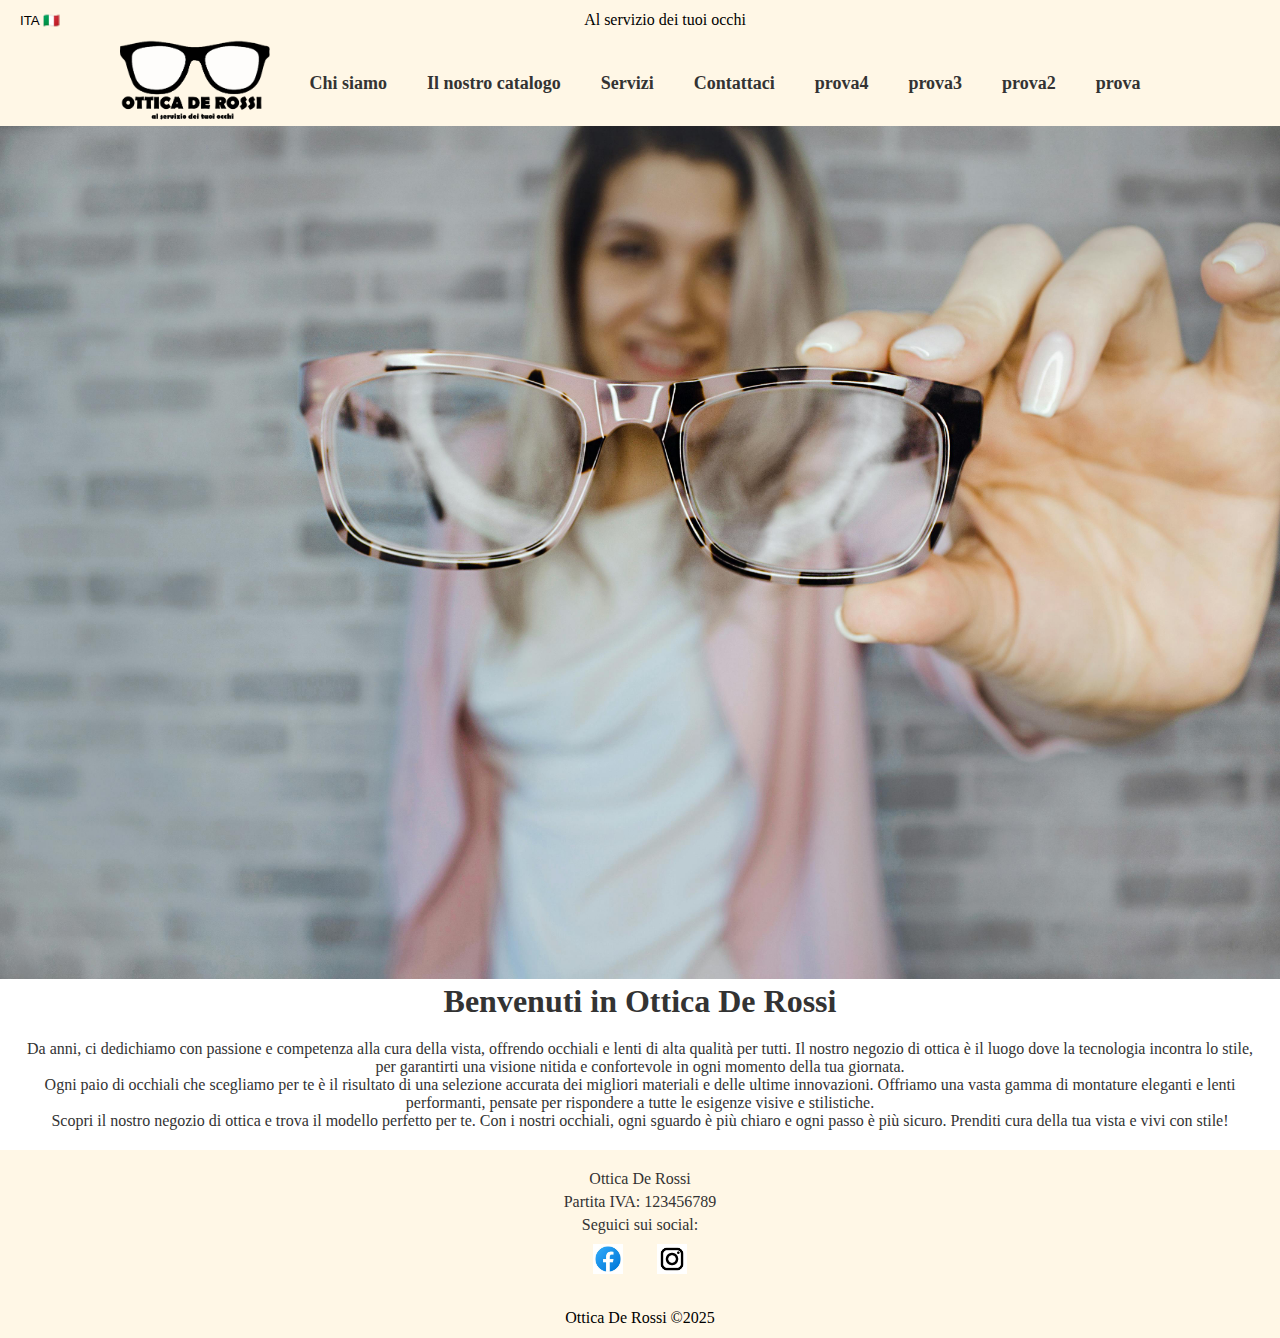
<file: index.html>
<!DOCTYPE html>
<html lang="it">
<head>
    <meta charset="UTF-8">
    <meta name="viewport" content="width=device-width, initial-scale=1.0">
    <title>Apicoltura Biologica</title>
    <link href="https://fonts.googleapis.com/css2?family=Playfair+Display:wght@700&family=Lora:wght@400;700&display=swap" rel="stylesheet">
    <!-- Aggiungi Font Awesome per l'icona del telefono -->
    <link rel="stylesheet" href="https://cdnjs.cloudflare.com/ajax/libs/font-awesome/5.15.4/css/all.min.css">
    <link rel="stylesheet" href="style.css">
</head>
<body>
    <!-- Rettangolo sopra l'header -->
    <div class="decorativo">
        <p>Al servizio dei tuoi occhi</p>
        <select id="language-selector" onchange="changeLanguage(this.value)">
            <option value="it" data-flag="🇮🇹">ITA 🇮🇹</option>
            <option value="en" data-flag="🇬🇧">ENG 🇬🇧</option>
        </select>
    </div>

    <!-- Header -->
    <header>
        <div class="logo">
            <a href="index.html">
                <img src="logo.png" alt="Logo Ottica">
            </a>
        </div>
        <!-- Icona telefono a sinistra (versione mobile) -->
        <a href="tel:123456789" class="phone-icon">
            <i class="fas fa-phone-alt"></i>
        </a>
        <!-- Menu mobile e desktop -->
        <nav>
            <ul>
                <li><a href="chi-siamo.html">Chi siamo</a></li>
                <li><a href="catalogo.html">Il nostro catalogo</a></li>
                <li><a href="servizi.html">Servizi</a></li>
                <li><a href="contatti.html">Contattaci</a></li>
                <li><a href="chi-siam.html">prova4</a></li>
                <li><a href="catalog.html">prova3</a></li>
                <li><a href="serviz.html">prova2</a></li>
                <li><a href="contatt.html">prova</a></li>
            </ul>
        </nav>
        <div class="hamburger" onclick="toggleMenu()">
            <div></div>
            <div></div>
            <div></div>
        </div>
    </header>

    <!-- Home Section -->
    <section class="home">
        <img src="ragazza.jpg" alt="Immagine di una ragazza con occhiali" class="main-image">
        <h1>Benvenuti in Ottica De Rossi</h1>
    </section>

    <!-- Introduzione -->
    <section class="introduzione" style="text-align: center; padding: 20px;">
        <p>Da anni, ci dedichiamo con passione e competenza alla cura della vista, offrendo occhiali e lenti di alta qualità per tutti. Il nostro negozio di ottica è il luogo dove la tecnologia incontra lo stile, per garantirti una visione nitida e confortevole in ogni momento della tua giornata.</p>

    <p>Ogni paio di occhiali che scegliamo per te è il risultato di una selezione accurata dei migliori materiali e delle ultime innovazioni. Offriamo una vasta gamma di montature eleganti e lenti performanti, pensate per rispondere a tutte le esigenze visive e stilistiche.</p>

    <p>Scopri il nostro negozio di ottica e trova il modello perfetto per te. Con i nostri occhiali, ogni sguardo è più chiaro e ogni passo è più sicuro. Prenditi cura della tua vista e vivi con stile!</p>
</section>

    <!-- Footer -->
    <footer>
        <p>Ottica De Rossi</p>
        <p>Partita IVA: 123456789</p>
        <p>Seguici sui social:</p>
        <div class="social-links">
            <a href="https://www.facebook.com" target="_blank">
                <img src="logofb.png" alt="Facebook">
            </a>
            <a href="https://www.instagram.com" target="_blank">
                <img src="logoig.png" alt="Instagram">
            </a>
        </div>
    </footer>

    <!-- Rettangolo sotto il footer -->
    <div class="decorativo-footer">
        <p>Ottica De Rossi ©2025</p>
    </div>

    <script src="script.js"></script>
</body>
</html>
</file>
<file: style.css>
/* Resetta base */
* {
    margin: 0;
    padding: 0;
    box-sizing: border-box;
}

/* Corpo della pagina */
body {
    display: flex;
    flex-direction: column;
    min-height: 100vh;
    font-family: 'Merriweather', serif;
    background-color: white;
    color: #333;
    overflow-x: hidden; /* Impedisce lo scroll orizzontale */
}

/* Header */
header {
    padding: 0;
    background-color: #FFF7E6; /* Cambiato in panna chiaro */
    border-bottom: none;
    text-align: center;
    position: relative;
    display: flex;
    justify-content: center;
    align-items: center;
    gap: 20px;
}

/* Logo al centro */
header .logo {
    text-align: center;
}

header .logo img {
    max-width: 150px;
}

/* Icona telefono */
.phone-icon {
    display: none; /* Impostiamo "display: none" di default per mobile */
    position: absolute;
    left: 20px;
    top: 50%;
    transform: translateY(-50%);
    font-size: 30px;
    color: black; /* Cornetta nera */
    z-index: 5; /* Posiziona l'icona sopra il resto ma sotto l'hamburger */
    cursor: pointer;
}

/* Quando l'icona telefonica è visibile (mobile) */
@media (max-width: 768px) {
    .phone-icon {
        display: block; /* Rendi visibile la cornetta solo su mobile */
    }

    /* Nascondi la cornetta quando il menu hamburger è aperto */
    .hamburger.open + .phone-icon {
        display: none;
    }
}

/* Hamburger menu */
.hamburger {
    display: none; /* Nasconde hamburger su desktop */
    font-size: 30px;
    cursor: pointer;
    position: absolute;
    top: 50%; /* Centra verticalmente */
    right: 20px; /* Posizione a destra */
    transform: translateY(-50%);
    z-index: 10; /* Metti l'hamburger sopra la cornetta */
    transition: transform 0.3s ease;
}

.hamburger div {
    width: 30px;
    height: 4px;
    background-color: #333;
    margin: 6px 0;
    transition: transform 0.3s ease, opacity 0.3s ease;
}

/* Quando il menu è aperto, cambia la forma dell'hamburger a "X" */
.hamburger.open div:nth-child(1) {
    transform: translateY(10px) rotate(45deg);
}

.hamburger.open div:nth-child(2) {
    opacity: 0;
}

.hamburger.open div:nth-child(3) {
    transform: translateY(-10px) rotate(-45deg);
}

/* Menu mobile */
nav ul {
    list-style: none;
    display: flex;
    flex-direction: column;
    justify-content: flex-start;
    align-items: center;
    position: fixed;
    top: 0;
    left: 0;
    width: 100%;
    height: 100%;
    background-color: white;
    padding: 50px 0;
    transform: translateX(-100%);
    z-index: 9; /* Il menu deve essere sopra la cornetta, ma sotto l'hamburger */
    overflow-y: auto;
}

nav ul.show {
    transform: translateX(0);
    transition: transform 0.3s ease-in-out;
}

nav ul.hide {
    transform: translateX(-100%);
    transition: transform 0.3s ease-in-out;
}

nav ul li a {
    text-decoration: none;
    color: #333;
    font-size: 20px;
    font-weight: 700;
    margin: 15px 0;
    transition: color 0.3s ease;
}

nav ul li a:hover {
    text-decoration: underline;
    text-decoration-color: black;
    text-decoration-thickness: 2px;
}

/* Menu orizzontale (desktop) */
@media (min-width: 769px) {
    nav ul {
        display: flex; /* Menu orizzontale dentro l'header */
        justify-content: center;
        align-items: center;
        flex-direction: row;
        margin-top: 0;
        padding: 10px 0;
        position: static;
        width: 100%;
        background-color: #FFF7E6;
        transform: none !important;
    }

    nav ul li {
        margin: 0 20px;
    }

    nav ul li a {
        font-size: 18px;
        font-weight: 700;
        text-decoration: none;
        color: #333;
        transition: color 0.3s ease;
    }

    .hamburger {
        display: none;
    }
}

/* Centrare il testo del main content */
.home {
    text-align: center;
    margin-top: 0;
}

/* Foto della ragazza */
.main-image {
    width: 100%;
    max-width: 100%;
    height: auto;
}

/* Footer */
footer {
    background-color: #FFF7E6;
    color: #333;
    padding: 20px;
    text-align: center;
    width: 100%;
    position: relative;
    bottom: 0;
    margin-top: auto;
}

footer p {
    margin-bottom: 5px;
}

/* Social media links */
.social-links {
    margin-top: 10px;
}

.social-links a {
    margin: 0 15px;
    display: inline-block;
}

.social-links img {
    width: 30px;
    height: 30px;
    transition: transform 0.3s ease-in-out;
}

.social-links img:hover {
    transform: scale(1.1);
}

/* Hamburger menu visibile solo su mobile */
@media (max-width: 768px) {
    .hamburger {
        display: block;
    }

    nav ul.show {
        transform: translateX(0);
        transition: transform 0.3s ease-in-out;
    }

    nav ul.hide {
        transform: translateX(-100%);
        transition: transform 0.3s ease-in-out;
    }

    nav ul li {
        margin: 20px 0;
    }

    nav ul li a {
        font-size: 22px;
    }

    .home {
        margin-top: 0;
    }
}

/* Disabilita lo scroll quando il menu è aperto */
.no-scroll {
    overflow: hidden;
}

/* Rettangoli sopra e sotto l'header */
.decorativo, .decorativo-footer {
    width: 100%;
    height: 40px;
    background-color: #FFF7E6;
    display: flex;
    justify-content: center;
    align-items: center;
    overflow: hidden;
    position: relative;
}

/* Testo all'interno dei rettangoli */
.decorativo p, .decorativo-footer p {
    color: black;
    font-size: 16px;
    margin: 0;
    white-space: nowrap;
    text-overflow: ellipsis;
    overflow: hidden;
    text-align: center;
}

/* Banner decorativo */
.decorativo {
    display: flex;
    justify-content: space-between;
    align-items: center;
    padding: 10px 20px;
    flex-wrap: wrap; /* Permette agli elementi di andare a capo su schermi più piccoli */
}

/* Selettore lingue (sinistra) */
#language-selector {
    order: 0; /* Posizione a sinistra */
    flex-shrink: 0; /* Impedisce che il selettore di lingue si riduca su schermi piccoli */
    margin-left: 0;
}

/* Frase nel banner (centrato) */
.decorativo p {
    order: 1; /* Posiziona la frase dopo il selettore */
    flex-grow: 1; /* Permette alla frase di occupare lo spazio disponibile */
    text-align: center; /* Centra la frase */
    word-wrap: break-word; /* Consente alla frase di andare a capo se necessario */
    margin: 0;
}

/* Selettore lingue nel banner mobile */
@media (max-width: 768px) {
    .decorativo {
        flex-direction: row; /* Aggiungi orientamento orizzontale per schermi più piccoli */
    }

    #language-selector {
        order: 1; /* Il selettore di lingue viene prima della frase */
    }

    .decorativo p {
        order: 2; /* La frase va dopo il selettore */
    }
}

/* Selettore lingue senza bordo e sfondo trasparente */
#language-selector {
    border: none; /* Rimuove il bordo */
    background-color: transparent; /* Imposta lo sfondo trasparente */
    padding: 0; /* Rimuove eventuali padding predefiniti */
    appearance: none; /* Rimuove lo stile predefinito del selettore (per browser come Safari) */
    -webkit-appearance: none; /* Rimuove lo stile predefinito su Safari */
    -moz-appearance: none; /* Rimuove lo stile predefinito su Firefox */
}

#language-selector:focus {
    outline: none; /* Rimuove il bordo di focus */
}
</file>
